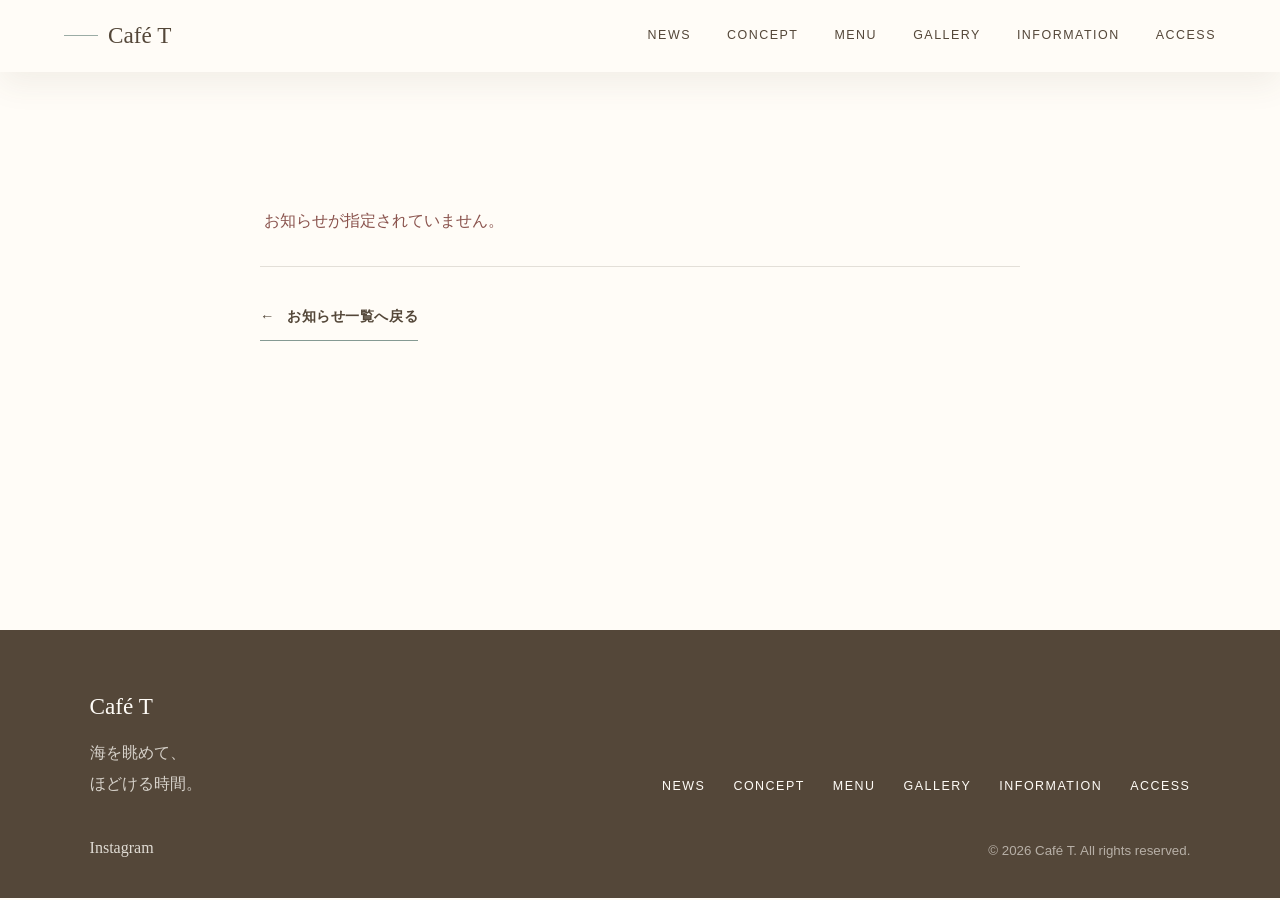
<file: news-detail.html>
<!DOCTYPE html>
<html lang="ja">
  <head>
    <meta charset="UTF-8" />
    <meta name="viewport" content="width=device-width, initial-scale=1.0" />
    <meta name="description" content="海の見えるCafé Tからのお知らせです。" />
    <title>お知らせ | 海の見えるCafé T</title>
    <link rel="stylesheet" href="css/style.css" />
    <link rel="stylesheet" href="css/news.css" />
  </head>
  <body class="inner-page">
    <header class="site-header is-scrolled" data-header>
      <a class="site-logo" href="index.html" aria-label="Café T トップへ">Café T</a>
      <button
        class="menu-toggle"
        type="button"
        aria-label="メニューを開く"
        aria-controls="site-nav"
        aria-expanded="false"
        data-menu-toggle
      >
        <span></span>
        <span></span>
        <span></span>
      </button>
      <nav class="site-nav" id="site-nav" data-nav>
        <a href="news.html">News</a>
        <a href="index.html#concept">Concept</a>
        <a href="index.html#menu">Menu</a>
        <a href="index.html#gallery">Gallery</a>
        <a href="index.html#information">Information</a>
        <a href="index.html#access">Access</a>
      </nav>
    </header>

    <main class="news-page-main">
      <article class="news-detail news-detail-loading" data-news-detail>
        <p class="news-status" data-news-detail-status aria-live="polite">
          お知らせを読み込んでいます。
        </p>
        <header class="news-detail-header" data-news-detail-header hidden>
          <time class="news-date" data-news-detail-date hidden></time>
          <h1 class="news-detail-title" data-news-detail-title hidden></h1>
        </header>
        <div class="news-detail-content" data-news-detail-content hidden></div>
        <a class="news-back-link" href="news.html">
          <span aria-hidden="true">←</span> お知らせ一覧へ戻る
        </a>
      </article>
    </main>

    <footer class="site-footer">
      <div>
        <a class="footer-logo" href="index.html">Café T</a>
        <p>海を眺めて、<br />ほどける時間。</p>
      </div>
      <nav class="footer-nav" aria-label="フッターナビゲーション">
        <a href="news.html">News</a>
        <a href="index.html#concept">Concept</a>
        <a href="index.html#menu">Menu</a>
        <a href="index.html#gallery">Gallery</a>
        <a href="index.html#information">Information</a>
        <a href="index.html#access">Access</a>
      </nav>
      <a class="instagram-link" href="#" aria-label="Café TのInstagramを見る">
        Instagram
      </a>
      <small>&copy; 2026 Café T. All rights reserved.</small>
    </footer>

    <script src="js/main.js"></script>
    <script src="js/news-detail.js"></script>
  </body>
</html>
</file>
<file: css/style.css>
:root {
  --color-accent: #859a93;
  --color-base: #fffcf7;
  --color-text: #544739;
  --color-text-soft: #76685c;
  --color-cream: #f4eee5;
  --color-white: #ffffff;
  --color-line: rgba(84, 71, 57, 0.16);
  --color-shadow: rgba(84, 71, 57, 0.14);
  --font-serif: "Times New Roman", "Yu Mincho", "Hiragino Mincho ProN", serif;
  --font-sans: "Helvetica Neue", Arial, "Hiragino Kaku Gothic ProN", Meiryo,
    sans-serif;
  --header-height: 72px;
  --section-space: clamp(76px, 12vw, 144px);
  --content-width: 1120px;
}

*,
*::before,
*::after {
  box-sizing: border-box;
}

html {
  scroll-behavior: smooth;
}

body {
  margin: 0;
  background: var(--color-base);
  color: var(--color-text);
  font-family: var(--font-sans);
  font-size: 16px;
  line-height: 1.9;
  letter-spacing: 0;
}

body.is-menu-open {
  overflow: hidden;
}

img {
  display: block;
  max-width: 100%;
}

a {
  color: inherit;
  text-decoration: none;
}

button {
  font: inherit;
}

.site-header {
  position: fixed;
  top: 0;
  left: 0;
  z-index: 20;
  display: flex;
  align-items: center;
  justify-content: space-between;
  width: 100%;
  height: var(--header-height);
  padding: 0 clamp(20px, 5vw, 64px);
  color: var(--color-base);
  transition: background-color 0.35s ease, box-shadow 0.35s ease,
    color 0.35s ease;
}

.site-header.is-scrolled,
.site-header.is-open {
  background: rgba(255, 252, 247, 0.92);
  box-shadow: 0 12px 32px rgba(84, 71, 57, 0.08);
  color: var(--color-text);
  backdrop-filter: blur(14px);
}

.site-logo,
.footer-logo {
  font-family: var(--font-serif);
  font-size: 1.45rem;
  line-height: 1;
}

.site-logo {
  display: inline-flex;
  align-items: center;
  gap: 10px;
}

.site-logo::before {
  display: block;
  width: 34px;
  height: 1px;
  background: currentColor;
  content: "";
  opacity: 0.82;
}

.site-header.is-scrolled .site-logo::before,
.site-header.is-open .site-logo::before {
  background: var(--color-accent);
}

.site-nav {
  display: flex;
  align-items: center;
  gap: clamp(18px, 3vw, 36px);
  font-size: 0.78rem;
  letter-spacing: 0.12em;
  text-transform: uppercase;
}

.site-nav a,
.footer-nav a,
.instagram-link {
  position: relative;
}

.site-nav a::after,
.footer-nav a::after,
.instagram-link::after {
  position: absolute;
  right: 0;
  bottom: -6px;
  left: 0;
  height: 1px;
  background: currentColor;
  content: "";
  opacity: 0;
  transform: scaleX(0.4);
  transition: opacity 0.25s ease, transform 0.25s ease;
}

.site-nav a:hover::after,
.site-nav a:focus-visible::after,
.footer-nav a:hover::after,
.footer-nav a:focus-visible::after,
.instagram-link:hover::after,
.instagram-link:focus-visible::after {
  opacity: 1;
  transform: scaleX(1);
}

.menu-toggle {
  display: none;
}

.hero {
  position: relative;
  min-height: 100vh;
  overflow: hidden;
  background: var(--color-text);
}

.hero-slider,
.hero-slide {
  position: absolute;
  inset: 0;
}

.hero-slide {
  opacity: 0;
  transition: opacity 1.8s ease;
}

.hero-slide.is-active {
  opacity: 1;
  z-index: 1;
}

.hero-slide img {
  width: 100%;
  height: 100%;
  object-fit: cover;
  filter: saturate(0.86) contrast(0.96) brightness(0.94);
  transform: scale(1.02);
}

.hero-slide.is-active img {
  animation: kenburns 9s ease-out forwards;
}

.hero::after {
  position: absolute;
  inset: 0;
  z-index: 2;
  background: linear-gradient(
    90deg,
    rgba(40, 34, 28, 0.45),
    rgba(40, 34, 28, 0.16) 54%,
    rgba(40, 34, 28, 0.08)
  );
  content: "";
}

.hero-copy {
  position: relative;
  z-index: 3;
  display: flex;
  flex-direction: column;
  justify-content: center;
  min-height: 100vh;
  width: min(920px, 100%);
  padding: calc(var(--header-height) + 36px) clamp(24px, 8vw, 112px) 64px;
  color: var(--color-base);
  animation: fadeIn 1.3s ease 0.25s both;
}

.eyebrow {
  margin: 0 0 18px;
  color: var(--color-accent);
  font-family: var(--font-serif);
  font-size: clamp(0.78rem, 1.8vw, 0.95rem);
  letter-spacing: 0.16em;
  line-height: 1.5;
  text-transform: uppercase;
}

.hero-copy .eyebrow {
  width: fit-content;
  background: rgba(133, 154, 147, 0.92);
  color: var(--color-base);
  padding: 7px 14px;
}

.hero h1 {
  margin: 0;
  font-family: var(--font-serif);
  font-size: clamp(2.7rem, 8vw, 6rem);
  font-weight: 400;
  line-height: 1.12;
}

.hero-copy p:last-child {
  max-width: 520px;
  margin: 28px 0 0;
  color: rgba(255, 252, 247, 0.88);
  font-size: clamp(0.98rem, 2vw, 1.1rem);
}

.section {
  width: min(var(--content-width), calc(100% - 40px));
  margin: 0 auto;
  padding: var(--section-space) 0;
}

.section-heading {
  position: relative;
  max-width: 760px;
  margin-bottom: clamp(34px, 6vw, 64px);
  padding-left: clamp(18px, 3vw, 28px);
}

.section-heading::before {
  position: absolute;
  top: 0.25em;
  bottom: 0.35em;
  left: 0;
  width: 4px;
  background: var(--color-accent);
  content: "";
}

.section-heading h2 {
  margin: 0;
  font-family: var(--font-serif);
  font-size: clamp(2rem, 5vw, 3.6rem);
  font-weight: 400;
  line-height: 1.35;
}

.concept-layout {
  display: grid;
  grid-template-columns: minmax(0, 1.1fr) minmax(280px, 0.9fr);
  gap: clamp(34px, 7vw, 86px);
  align-items: center;
}

.concept-image {
  aspect-ratio: 4 / 3;
  overflow: hidden;
}

.concept-image img,
.menu-card-image img,
.gallery-item img {
  width: 100%;
  height: 100%;
  object-fit: cover;
  filter: saturate(0.9) contrast(0.97);
}

.concept-text {
  color: var(--color-text-soft);
  font-size: clamp(1rem, 2vw, 1.08rem);
}

.concept-text p {
  margin: 0;
}

.concept-text p + p {
  margin-top: 22px;
}

.menu {
  width: min(1240px, calc(100% - 40px));
}

.menu-grid {
  display: grid;
  grid-template-columns: repeat(4, minmax(0, 1fr));
  gap: 20px;
}

.menu-card {
  position: relative;
  background: var(--color-white);
  box-shadow: 0 18px 44px var(--color-shadow);
  overflow: hidden;
}

.menu-card-image {
  aspect-ratio: 4 / 3;
  overflow: hidden;
}

.menu-card-image img,
.gallery-item img {
  transition: transform 0.55s ease;
}

.menu-card:hover .menu-card-image img,
.gallery-item:hover img {
  transform: scale(1.045);
}

.menu-card-body {
  padding: 22px 20px 24px;
}

.menu-card-body p {
  margin: 0 0 8px;
  font-family: var(--font-serif);
  font-size: 1.22rem;
  line-height: 1.35;
}

.menu-card-body span {
  display: block;
  min-height: 4.8em;
  color: var(--color-text-soft);
  font-size: 0.9rem;
  line-height: 1.7;
}

.menu-card-body strong {
  display: block;
  margin-top: 18px;
  color: var(--color-accent);
  font-family: var(--font-serif);
  font-size: 1rem;
  font-weight: 400;
}

.drink-list {
  display: grid;
  grid-template-columns: repeat(4, minmax(0, 1fr));
  gap: 1px;
  margin-top: 32px;
  background: rgba(133, 154, 147, 0.45);
  border: 1px solid rgba(133, 154, 147, 0.5);
}

.drink-list div {
  display: flex;
  min-height: 112px;
  flex-direction: column;
  justify-content: center;
  gap: 6px;
  background: rgba(255, 252, 247, 0.94);
  padding: 20px;
  transition: background-color 0.35s ease, color 0.35s ease;
}

.drink-list div:hover,
.drink-list div:focus-within {
  background: var(--color-accent);
  color: var(--color-base);
}

.drink-list div:hover strong,
.drink-list div:focus-within strong {
  color: var(--color-base);
}

.drink-list span {
  font-family: var(--font-serif);
  font-size: 1.08rem;
}

.drink-list strong {
  color: var(--color-accent);
  font-weight: 500;
}

.moments {
  width: 100%;
  max-width: none;
  background: var(--color-cream);
  padding-right: max(20px, calc((100vw - var(--content-width)) / 2));
  padding-left: max(20px, calc((100vw - var(--content-width)) / 2));
}

.moments-grid {
  display: grid;
  grid-template-columns: repeat(3, minmax(0, 1fr));
  gap: 1px;
  background: var(--color-line);
  border: 1px solid var(--color-line);
}

.moment-card {
  min-height: 310px;
  background: var(--color-base);
  padding: clamp(28px, 5vw, 46px);
  transition: background-color 0.35s ease;
}

.moment-card:hover,
.moment-card:focus-within {
  background: rgba(133, 154, 147, 0.16);
}

.moment-card span {
  color: var(--color-accent);
  font-family: var(--font-serif);
  font-size: 0.95rem;
  letter-spacing: 0.14em;
  text-transform: uppercase;
}

.moment-card h3 {
  margin: 22px 0 18px;
  font-family: var(--font-serif);
  font-size: clamp(1.35rem, 3vw, 1.8rem);
  font-weight: 400;
  line-height: 1.45;
}

.moment-card p {
  margin: 0;
  color: var(--color-text-soft);
}

.fixed-image-section {
  position: relative;
  display: grid;
  min-height: 54vh;
  place-items: center;
  background-image: linear-gradient(
      rgba(54, 45, 36, 0.28),
      rgba(54, 45, 36, 0.28)
    ),
    url("../assets/images/bg-sea-cafe.png");
  background-position: center;
  background-size: cover;
  background-attachment: fixed;
}

.fixed-copy {
  padding: 0 24px;
  color: var(--color-base);
  text-align: center;
}

.fixed-copy p {
  margin: 0;
  font-family: var(--font-serif);
  font-size: clamp(2rem, 5vw, 4.2rem);
  font-weight: 400;
  line-height: 1.45;
}

.gallery-grid {
  display: grid;
  grid-template-columns: 1.1fr 0.9fr 0.9fr;
  grid-auto-rows: 250px;
  gap: 18px;
}

.gallery-item {
  margin: 0;
  overflow: hidden;
  background: var(--color-cream);
}

.gallery-item.large {
  grid-row: span 2;
}

.gallery-item.wide {
  grid-column: span 2;
}

.info-list {
  display: grid;
  grid-template-columns: repeat(2, minmax(0, 1fr));
  margin: 0;
  border-top: 1px solid var(--color-line);
}

.info-list div {
  display: grid;
  grid-template-columns: 120px 1fr;
  gap: 24px;
  padding: 22px 0;
  border-bottom: 1px solid var(--color-line);
}

.info-list div:nth-child(odd) {
  padding-right: 34px;
}

.info-list dt {
  width: fit-content;
  background: var(--color-accent);
  color: var(--color-base);
  font-weight: 600;
  padding: 2px 12px;
}

.info-list dd {
  margin: 0;
  color: var(--color-text-soft);
}

.access-layout {
  display: grid;
  grid-template-columns: minmax(0, 1.05fr) minmax(280px, 0.95fr);
  gap: clamp(30px, 6vw, 72px);
  align-items: center;
}

.map-box {
  position: relative;
  display: grid;
  min-height: 360px;
  place-items: center;
  overflow: hidden;
  background:
    linear-gradient(90deg, transparent 49%, rgba(133, 154, 147, 0.3) 50%, transparent 51%),
    linear-gradient(0deg, transparent 49%, rgba(133, 154, 147, 0.25) 50%, transparent 51%),
    var(--color-cream);
  border: 1px solid var(--color-line);
}

.map-box::before {
  position: absolute;
  top: 18%;
  right: -12%;
  width: 58%;
  height: 140%;
  background: rgba(133, 154, 147, 0.2);
  content: "";
  transform: rotate(18deg);
}

.map-box span {
  position: absolute;
  top: 24px;
  left: 24px;
  color: var(--color-accent);
  font-family: var(--font-serif);
  letter-spacing: 0.12em;
}

.map-box strong {
  position: relative;
  display: inline-grid;
  width: 112px;
  height: 112px;
  place-items: center;
  background: var(--color-accent);
  border-radius: 50%;
  color: var(--color-base);
  font-family: var(--font-serif);
  font-size: 1.2rem;
  font-weight: 400;
  box-shadow: 0 18px 36px var(--color-shadow);
}

.access-text {
  color: var(--color-text-soft);
}

.access-text p {
  margin: 0;
}

.access-text p + p {
  margin-top: 18px;
}

.site-footer {
  display: grid;
  grid-template-columns: 1fr auto;
  gap: 34px;
  align-items: end;
  padding: 64px clamp(24px, 7vw, 92px) 34px;
  background: var(--color-text);
  color: var(--color-base);
}

.site-footer p {
  margin: 14px 0 0;
  color: rgba(255, 252, 247, 0.76);
}

.footer-nav {
  display: flex;
  flex-wrap: wrap;
  gap: 16px 28px;
  justify-content: flex-end;
  font-size: 0.78rem;
  letter-spacing: 0.12em;
  text-transform: uppercase;
}

.instagram-link {
  width: fit-content;
  color: rgba(255, 252, 247, 0.82);
  font-family: var(--font-serif);
}

.site-footer small {
  color: rgba(255, 252, 247, 0.58);
  text-align: right;
}

.reveal {
  opacity: 0;
  transform: translateY(28px);
  transition: opacity 0.75s ease, transform 0.75s ease;
}

.reveal.is-visible {
  opacity: 1;
  transform: translateY(0);
}

@keyframes kenburns {
  from {
    transform: scale(1.02);
  }

  to {
    transform: scale(1.09);
  }
}

@keyframes fadeIn {
  from {
    opacity: 0;
    transform: translateY(18px);
  }

  to {
    opacity: 1;
    transform: translateY(0);
  }
}

@media (max-width: 980px) {
  .menu-grid {
    grid-template-columns: repeat(2, minmax(0, 1fr));
  }

  .drink-list {
    grid-template-columns: repeat(2, minmax(0, 1fr));
  }

  .concept-layout,
  .access-layout {
    grid-template-columns: 1fr;
  }

  .moments-grid {
    grid-template-columns: 1fr;
  }

  .moment-card {
    min-height: auto;
  }

  .info-list {
    grid-template-columns: 1fr;
  }

  .info-list div:nth-child(odd) {
    padding-right: 0;
  }

  .gallery-grid {
    grid-template-columns: repeat(2, minmax(0, 1fr));
    grid-auto-rows: 220px;
  }

  .gallery-item.large {
    grid-row: span 2;
  }

  .gallery-item.wide {
    grid-column: span 1;
  }
}

@media (max-width: 720px) {
  :root {
    --header-height: 64px;
  }

  .site-header {
    padding: 0 20px;
  }

  .menu-toggle {
    position: relative;
    z-index: 22;
    display: inline-flex;
    width: 44px;
    height: 44px;
    align-items: center;
    justify-content: center;
    flex-direction: column;
    gap: 6px;
    border: 0;
    background: transparent;
    color: currentColor;
    cursor: pointer;
  }

  .menu-toggle span {
    display: block;
    width: 24px;
    height: 1px;
    background: currentColor;
    transition: transform 0.3s ease, opacity 0.3s ease;
  }

  .menu-toggle.is-active span:nth-child(1) {
    transform: translateY(7px) rotate(38deg);
  }

  .menu-toggle.is-active span:nth-child(2) {
    opacity: 0;
  }

  .menu-toggle.is-active span:nth-child(3) {
    transform: translateY(-7px) rotate(-38deg);
  }

  .site-nav {
    position: fixed;
    top: 0;
    right: 0;
    bottom: 0;
    left: 0;
    z-index: 21;
    display: flex;
    flex-direction: column;
    align-items: stretch;
    justify-content: flex-start;
    gap: 0;
    min-height: 100vh;
    padding: calc(var(--header-height) + 28px) 26px 40px;
    overflow-y: auto;
    background: linear-gradient(
      90deg,
      var(--color-accent) 0 10px,
      rgba(255, 252, 247, 0.98) 10px
    );
    color: var(--color-text);
    font-size: 1.05rem;
    opacity: 0;
    pointer-events: none;
    transform: translateY(-12px);
    transition: opacity 0.35s ease, transform 0.35s ease;
  }

  .site-nav a {
    display: flex;
    align-items: center;
    min-height: 58px;
    border-bottom: 1px solid rgba(133, 154, 147, 0.28);
    padding: 0 10px;
  }

  .site-nav a:first-child {
    border-top: 1px solid rgba(133, 154, 147, 0.28);
  }

  .site-nav a::before {
    display: block;
    width: 8px;
    height: 8px;
    margin-right: 14px;
    background: var(--color-accent);
    border-radius: 50%;
    content: "";
  }

  .site-nav.is-open {
    opacity: 1;
    pointer-events: auto;
    transform: translateY(0);
  }

  .hero {
    min-height: 92vh;
  }

  .hero-copy {
    min-height: 92vh;
    padding-right: 22px;
    padding-left: 22px;
  }

  .hero::after {
    background: linear-gradient(
      180deg,
      rgba(40, 34, 28, 0.28),
      rgba(40, 34, 28, 0.44)
    );
  }

  .section {
    width: min(100% - 32px, var(--content-width));
  }

  .menu {
    width: min(100% - 32px, 1240px);
  }

  .menu-grid,
  .drink-list {
    grid-template-columns: 1fr;
  }

  .menu-card-body span {
    min-height: 0;
  }

  .fixed-image-section {
    min-height: 48vh;
    background-attachment: scroll;
  }

  .gallery-grid {
    grid-template-columns: 1fr;
    grid-auto-rows: auto;
  }

  .gallery-item {
    aspect-ratio: 4 / 3;
  }

  .gallery-item.large {
    aspect-ratio: 4 / 5;
    grid-row: span 1;
  }

  .info-list div {
    grid-template-columns: 1fr;
    gap: 4px;
    padding: 18px 0;
  }

  .map-box {
    min-height: 300px;
  }

  .site-footer {
    grid-template-columns: 1fr;
    gap: 24px;
  }

  .footer-nav {
    justify-content: flex-start;
  }

  .site-footer small {
    text-align: left;
  }
}

@media (prefers-reduced-motion: reduce) {
  *,
  *::before,
  *::after {
    scroll-behavior: auto !important;
    animation-duration: 0.001ms !important;
    animation-iteration-count: 1 !important;
    transition-duration: 0.001ms !important;
  }

  .hero-slide img,
  .menu-card:hover .menu-card-image img,
  .gallery-item:hover img {
    transform: none;
  }

  .reveal {
    opacity: 1;
    transform: none;
  }
}
</file>
<file: css/news.css>
.news-home {
  width: 100%;
  max-width: none;
  background: var(--color-cream);
  padding-right: max(20px, calc((100vw - var(--content-width)) / 2));
  padding-left: max(20px, calc((100vw - var(--content-width)) / 2));
}

.news-layout {
  display: grid;
  grid-template-columns: minmax(240px, 0.72fr) minmax(0, 1.28fr);
  gap: clamp(48px, 8vw, 104px);
  align-items: start;
}

.news-intro {
  position: relative;
  padding-left: clamp(18px, 3vw, 28px);
}

.news-intro::before {
  position: absolute;
  top: 0.25em;
  bottom: 0.35em;
  left: 0;
  width: 4px;
  background: var(--color-accent);
  content: "";
}

.news-intro h2,
.news-page-heading h1,
.news-detail-title {
  margin: 0;
  font-family: var(--font-serif);
  font-weight: 400;
  line-height: 1.35;
}

.news-intro h2 {
  font-size: clamp(2rem, 5vw, 3.6rem);
}

.news-description {
  max-width: 22em;
  margin: 24px 0 0;
  color: var(--color-text-soft);
}

.news-list {
  border-top: 1px solid var(--color-line);
}

.news-item {
  border-bottom: 1px solid var(--color-line);
}

.news-item-link {
  position: relative;
  display: grid;
  grid-template-columns: 8.5em minmax(0, 1fr) 28px;
  gap: 22px;
  align-items: center;
  min-height: 104px;
  padding: 22px 4px;
  transition: color 0.25s ease, background-color 0.25s ease;
}

.news-item-link:hover,
.news-item-link:focus-visible {
  background: rgba(133, 154, 147, 0.1);
  color: var(--color-accent);
  outline: none;
}

.news-date {
  color: var(--color-text-soft);
  font-family: var(--font-serif);
  font-size: 0.9rem;
  letter-spacing: 0.06em;
  white-space: nowrap;
}

.news-title {
  font-size: 1rem;
  font-weight: 500;
  line-height: 1.75;
  overflow-wrap: anywhere;
}

.news-arrow {
  color: var(--color-accent);
  font-family: var(--font-serif);
  font-size: 1.2rem;
  text-align: right;
  transition: transform 0.25s ease;
}

.news-item-link:hover .news-arrow,
.news-item-link:focus-visible .news-arrow {
  transform: translateX(4px);
}

.news-status {
  margin: 0;
  padding: 30px 4px;
  border-bottom: 1px solid var(--color-line);
  color: var(--color-text-soft);
}

.news-status.is-error {
  color: #8a534d;
}

.news-more-link,
.news-back-link {
  display: inline-flex;
  align-items: center;
  gap: 12px;
  min-height: 48px;
  margin-top: 26px;
  border-bottom: 1px solid var(--color-accent);
  color: var(--color-text);
  font-size: 0.9rem;
  font-weight: 600;
  letter-spacing: 0.04em;
  transition: color 0.25s ease, gap 0.25s ease;
}

.news-more-link:hover,
.news-more-link:focus-visible,
.news-back-link:hover,
.news-back-link:focus-visible {
  gap: 17px;
  color: var(--color-accent);
  outline: none;
}

.inner-page .site-header {
  background: rgba(255, 252, 247, 0.94);
  box-shadow: 0 12px 32px rgba(84, 71, 57, 0.08);
  color: var(--color-text);
  backdrop-filter: blur(14px);
}

.inner-page .site-logo::before {
  background: var(--color-accent);
}

.news-page-main {
  min-height: 70vh;
  padding-top: calc(var(--header-height) + clamp(54px, 9vw, 104px));
  padding-bottom: var(--section-space);
}

.news-page-container {
  width: min(920px, calc(100% - 40px));
  margin: 0 auto;
}

.news-page-heading {
  margin-bottom: clamp(42px, 7vw, 72px);
}

.news-page-heading h1 {
  font-size: clamp(2.35rem, 6vw, 4.4rem);
}

.news-page-heading .news-description {
  max-width: 36em;
}

.news-list-page .news-item-link {
  min-height: 118px;
  padding-right: 10px;
  padding-left: 10px;
}

.news-detail {
  width: min(760px, calc(100% - 40px));
  margin: 0 auto;
}

.news-detail-header {
  margin-bottom: clamp(38px, 7vw, 68px);
  padding-bottom: clamp(30px, 5vw, 46px);
  border-bottom: 1px solid var(--color-line);
}

.news-detail-title {
  margin-top: 18px;
  font-size: clamp(2rem, 5vw, 3.35rem);
  overflow-wrap: anywhere;
}

.news-detail-content {
  color: var(--color-text-soft);
  font-size: 1.02rem;
  line-height: 2;
  overflow-wrap: anywhere;
}

.news-detail-content > *:first-child {
  margin-top: 0;
}

.news-detail-content h2,
.news-detail-content h3,
.news-detail-content h4 {
  margin: 2em 0 0.7em;
  color: var(--color-text);
  font-family: var(--font-serif);
  font-weight: 400;
  line-height: 1.5;
}

.news-detail-content h2 {
  font-size: 1.65rem;
}

.news-detail-content h3 {
  font-size: 1.35rem;
}

.news-detail-content p,
.news-detail-content ul,
.news-detail-content ol,
.news-detail-content blockquote {
  margin: 0 0 1.5em;
}

.news-detail-content img {
  width: auto;
  max-width: 100%;
  height: auto;
  margin: 2em auto;
}

.news-detail-content a {
  color: var(--color-accent);
  text-decoration: underline;
  text-underline-offset: 0.2em;
}

.news-detail-content blockquote {
  border-left: 4px solid var(--color-accent);
  background: var(--color-cream);
  padding: 20px 24px;
}

.news-detail-content pre {
  max-width: 100%;
  padding: 18px;
  overflow-x: auto;
  background: var(--color-text);
  color: var(--color-base);
  line-height: 1.7;
}

.news-detail-content table {
  display: block;
  width: 100%;
  overflow-x: auto;
  border-collapse: collapse;
}

.news-detail-content th,
.news-detail-content td {
  border: 1px solid var(--color-line);
  padding: 10px 14px;
  text-align: left;
}

.news-detail-loading {
  min-height: 240px;
}

@media (max-width: 720px) {
  .news-home {
    padding-right: 16px;
    padding-left: 16px;
  }

  .news-layout {
    grid-template-columns: 1fr;
    gap: 42px;
  }

  .news-intro {
    padding-left: 18px;
  }

  .news-description {
    max-width: 20em;
    margin-top: 18px;
  }

  .news-item-link,
  .news-list-page .news-item-link {
    grid-template-columns: minmax(0, 1fr) 24px;
    gap: 8px 14px;
    min-height: 112px;
    padding: 20px 4px;
  }

  .news-date {
    grid-column: 1;
  }

  .news-title {
    grid-column: 1;
  }

  .news-arrow {
    grid-column: 2;
    grid-row: 1 / span 2;
    align-self: center;
  }

  .news-page-container,
  .news-detail {
    width: min(100% - 32px, 920px);
  }

  .news-page-heading {
    margin-bottom: 38px;
  }

  .news-detail-title {
    font-size: clamp(1.85rem, 9vw, 2.55rem);
    line-height: 1.45;
  }

  .news-detail-content {
    font-size: 1rem;
    line-height: 1.95;
  }
}

@media (prefers-reduced-motion: reduce) {
  .news-arrow {
    transition: none;
  }
}
</file>
